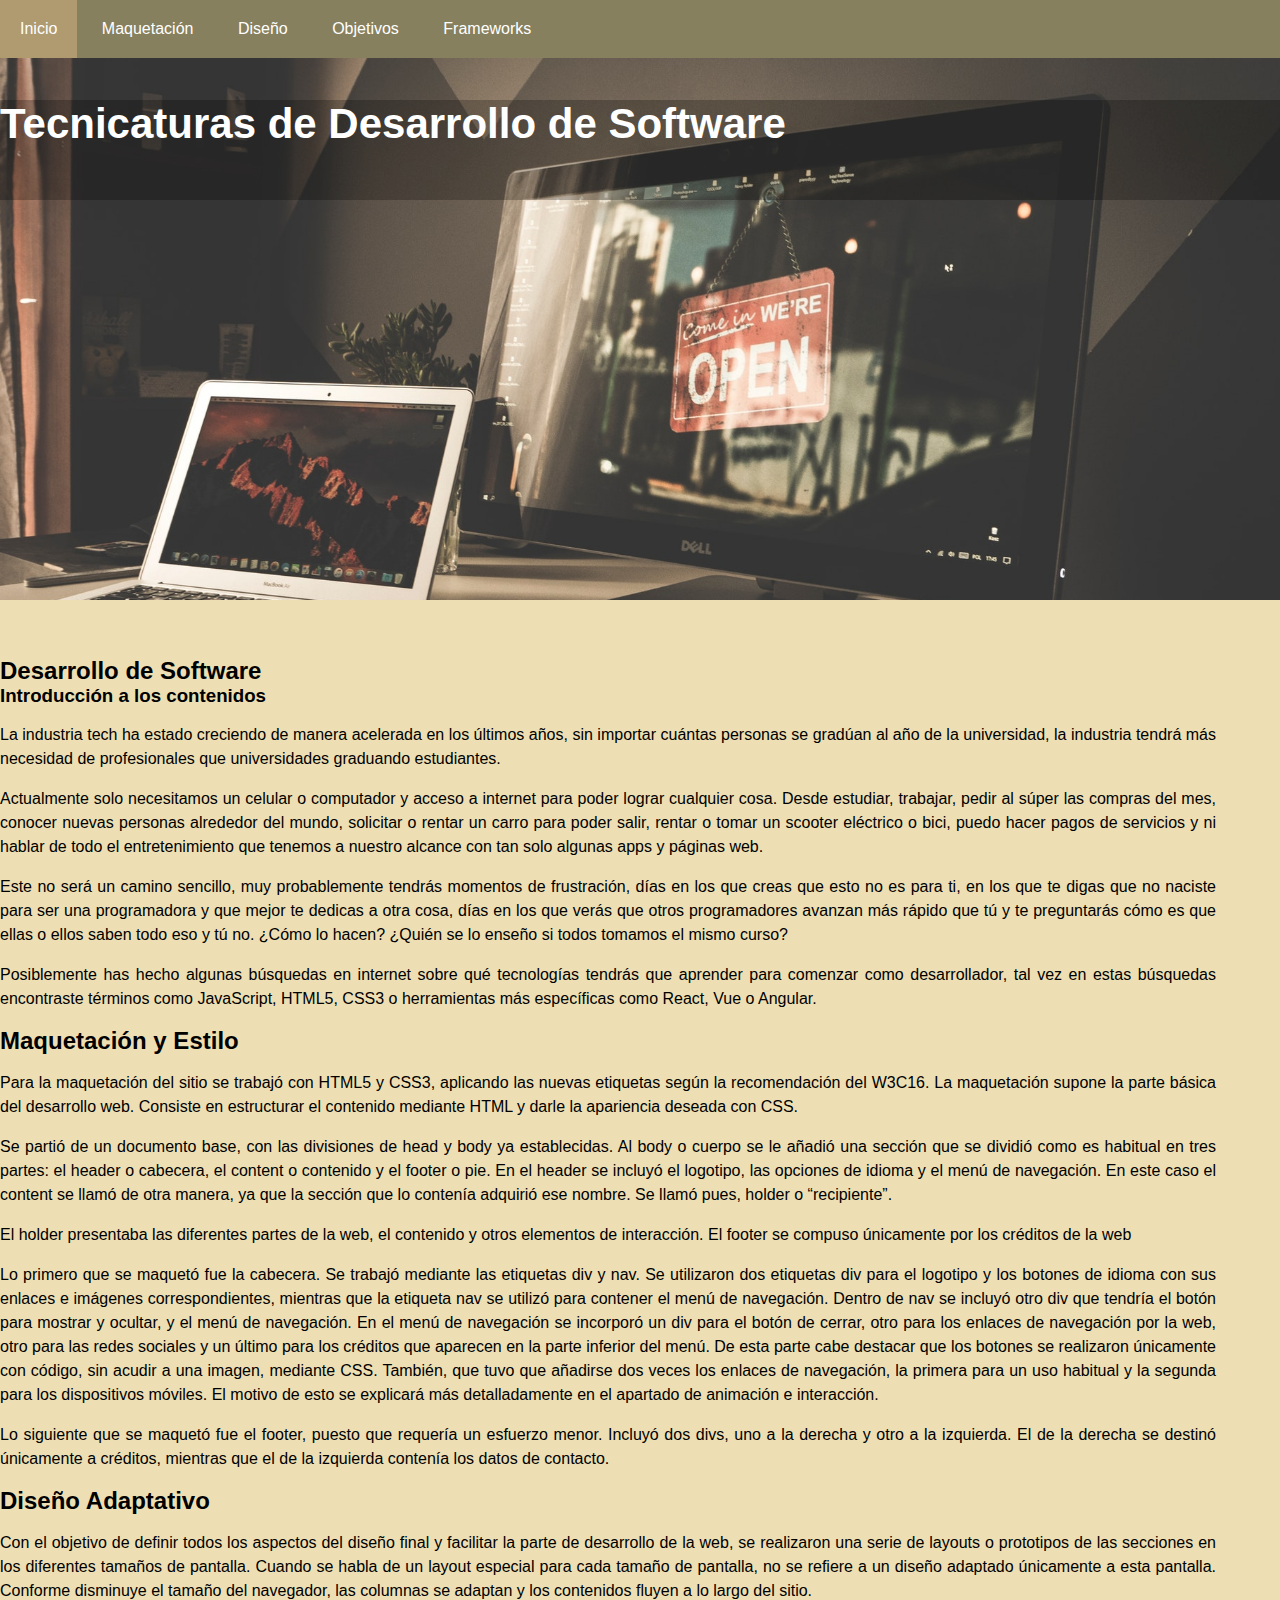
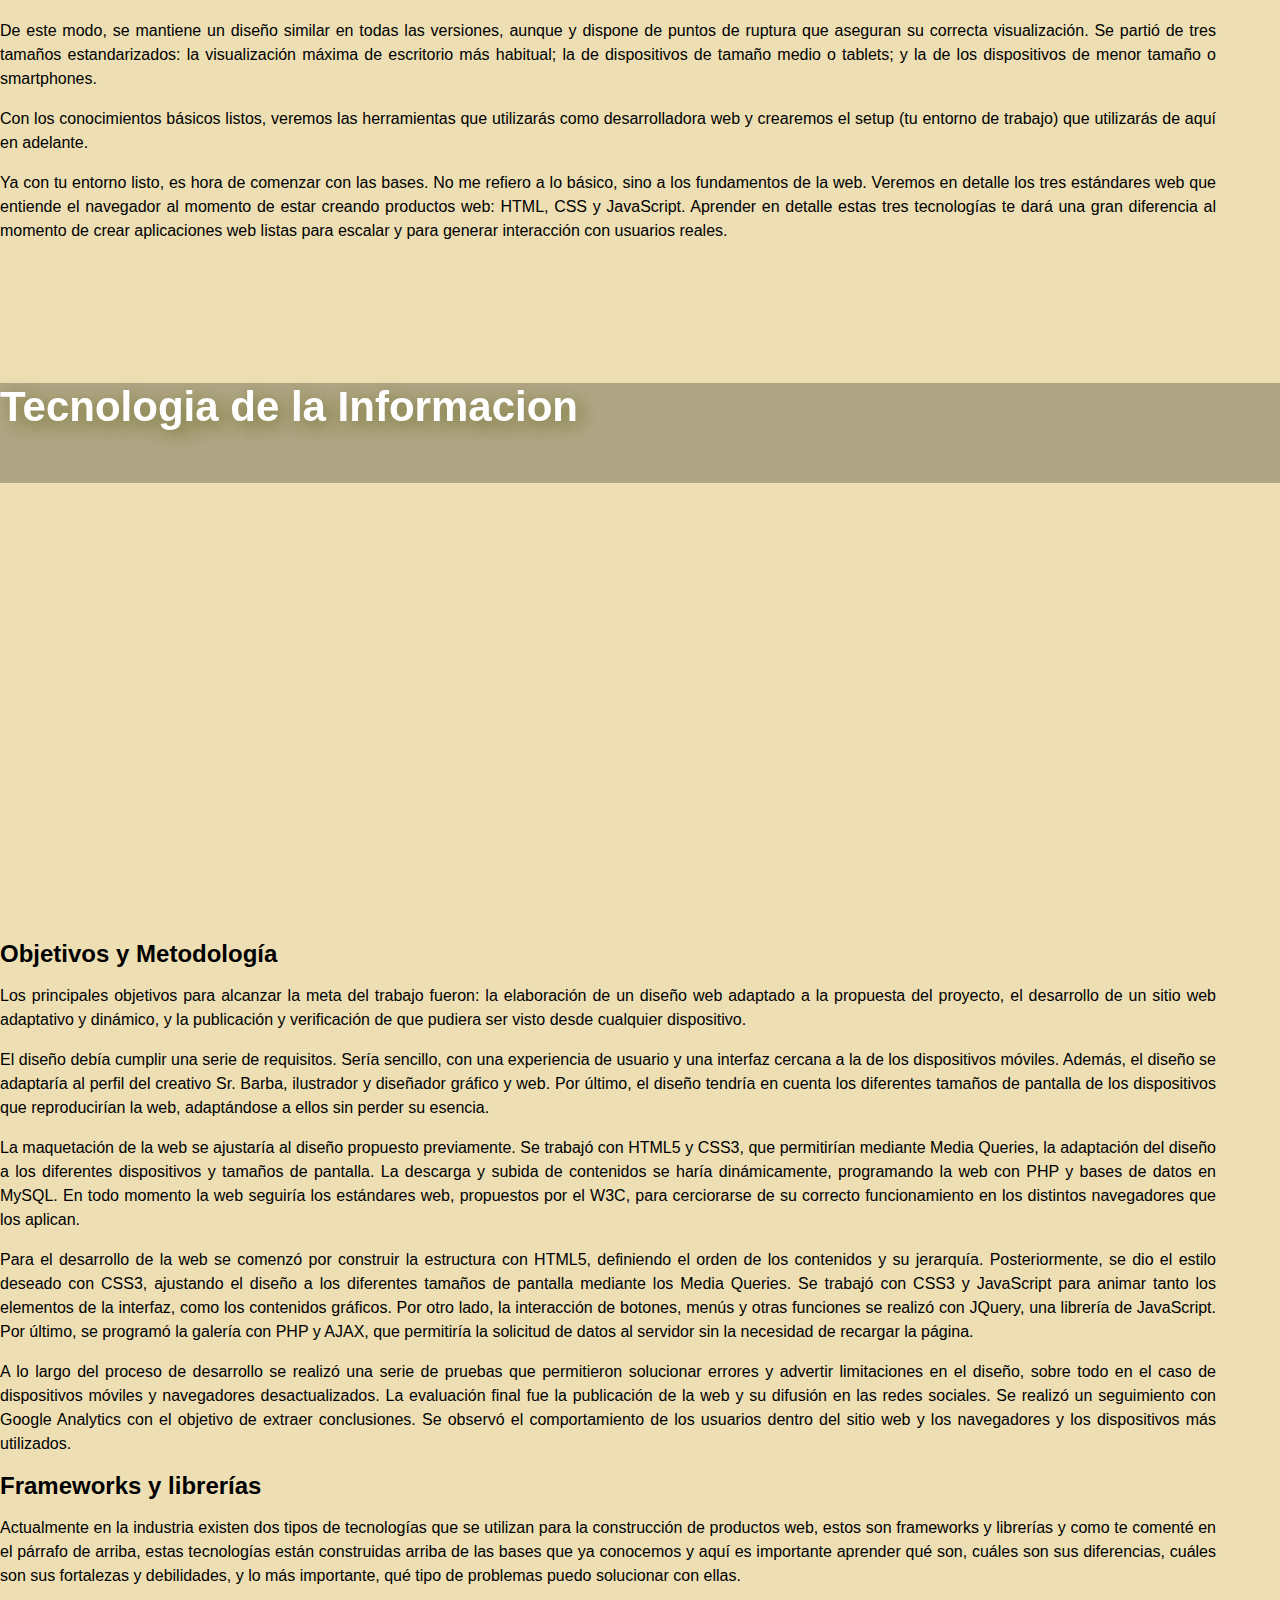
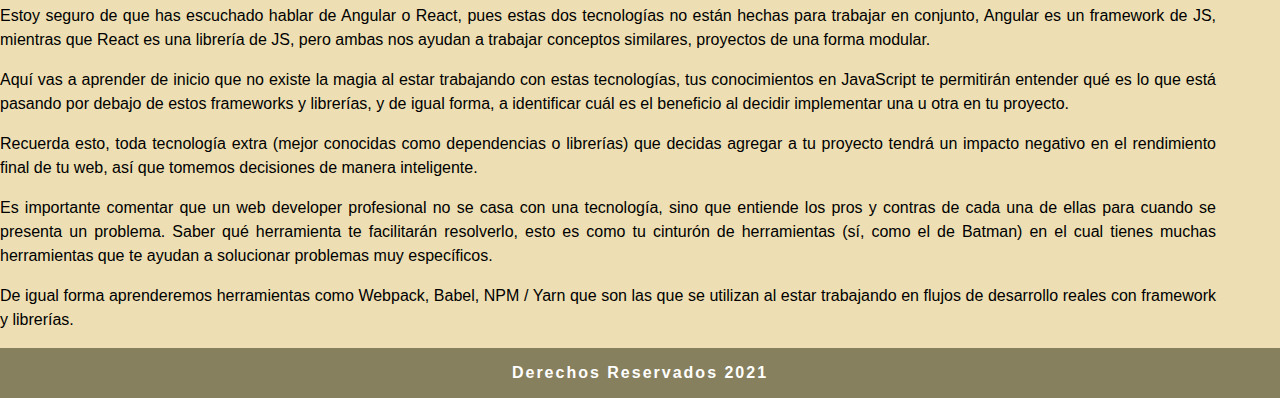
<file: index.html>
<!DOCTYPE html>
<html lang="es">
<head>
	<meta charset="UTF-8">
	<title>Ejercicio con un menú vertical</title>

	<!-- definimos el archivo externos de css que vamos utilizar para maquetar la página -->
	<link rel="stylesheet" href="menuvertical.css">

	
	
</head>
<body>
<header>

  <div class="placa">
    <h1>Tecnicaturas de Desarrollo de Software</h1>
  </div>

</header>

<nav>
	<ul>
					<li><a href="#inicio">Inicio</a></li>
					<li><a href="#maquetacion">Maquetación</a></li>
					<li><a href="#diseño">Diseño</a></li>
					<li><a href="#objetivos">Objetivos</a></li>
					<li><a href="#libreria">Frameworks</a></li>
	</ul>
</nav>

<div id="inicio"  ></div>	

<section >


	<h2>Desarrollo de Software</h2>
	<h3>Introducción a los contenidos </h3>

	<p>La industria tech ha estado creciendo de manera acelerada en los últimos años, sin importar cuántas personas se gradúan al año de la universidad, la industria tendrá más necesidad de profesionales que universidades graduando estudiantes.</p>

	<p>Actualmente solo necesitamos un celular o computador y acceso a internet para poder lograr cualquier cosa. Desde estudiar, trabajar, pedir al súper las compras del mes, conocer nuevas personas alrededor del mundo, solicitar o rentar un carro para poder salir, rentar o tomar un scooter eléctrico o bici, puedo hacer pagos de servicios y ni hablar de todo el entretenimiento que tenemos a nuestro alcance con tan solo algunas apps y páginas web.</p>
   <div id="maquetacion" ></div>
	<p>Este no será un camino sencillo, muy probablemente tendrás momentos de frustración, días en los que creas que esto no es para ti, en los que te digas que no naciste para ser una programadora y que mejor te dedicas a otra cosa, días en los que verás que otros programadores avanzan más rápido que tú y te preguntarás cómo es que ellas o ellos saben todo eso y tú no. ¿Cómo lo hacen? ¿Quién se lo enseño si todos tomamos el mismo curso?</p>

	<p>Posiblemente has hecho algunas búsquedas en internet sobre qué tecnologías tendrás que aprender para comenzar como desarrollador, tal vez en estas búsquedas encontraste términos como JavaScript, HTML5, CSS3 o herramientas más específicas como React, Vue o Angular.</p>
	

	<h2>Maquetación y Estilo</h2>

        <p>Para la maquetación del sitio se trabajó con HTML5 y CSS3, aplicando las nuevas etiquetas según la recomendación del W3C16. La maquetación supone la parte básica del desarrollo web. Consiste en estructurar el contenido mediante HTML y darle la apariencia deseada con CSS.</p>

        <p>Se partió de un documento base, con las divisiones de head y body ya establecidas. Al body o cuerpo se le añadió una sección que se dividió como es habitual en tres partes: el header o cabecera, el content o contenido y el footer o pie. En el header se incluyó el logotipo, las opciones de idioma y el menú de navegación. En este caso el content se llamó de otra manera, ya que la sección que lo contenía adquirió ese nombre. Se llamó pues, holder o “recipiente”.</p>

        <p>El holder presentaba las diferentes partes de la web, el contenido y otros elementos de interacción. El footer se compuso únicamente por los créditos de la web</p>
        
        <p>Lo primero que se maquetó fue la cabecera. Se trabajó mediante las etiquetas div y nav. Se utilizaron dos etiquetas div para el logotipo y los botones de idioma con sus enlaces e imágenes correspondientes, mientras que la etiqueta nav se utilizó para contener el menú de navegación. Dentro de nav se incluyó otro div que tendría el botón para mostrar y ocultar, y el menú de navegación. En el menú de navegación se incorporó un div para el botón de cerrar, otro para los enlaces de navegación por la web, otro para las redes sociales y un último para los créditos que aparecen en la parte inferior del menú. De esta parte cabe destacar que los botones se realizaron únicamente con código, sin acudir a una imagen, mediante CSS. También, que tuvo que añadirse dos veces los enlaces de navegación, la primera para un uso habitual y la segunda para los dispositivos móviles. El motivo de esto se explicará más detalladamente en el apartado de animación e interacción.</p>
        <div id="diseño" ></div>
        <p>Lo siguiente que se maquetó fue el footer, puesto que requería un esfuerzo menor. Incluyó dos divs, uno a la derecha y otro a la izquierda. El de la derecha se destinó únicamente a créditos, mientras que el de la izquierda contenía los datos de contacto.</p>


    <h2 >Diseño Adaptativo</h2>

        <p>Con el objetivo de definir todos los aspectos del diseño final y facilitar la parte de desarrollo de la web, se realizaron una serie de layouts o prototipos de las secciones en los diferentes tamaños de pantalla. Cuando se habla de un layout especial para cada tamaño de pantalla, no se refiere a un diseño adaptado únicamente a esta pantalla. Conforme disminuye el tamaño del navegador, las columnas se adaptan y los contenidos fluyen a lo largo del sitio.</p>

        <p>De este modo, se mantiene un diseño similar en todas las versiones, aunque y dispone de puntos de ruptura que aseguran su correcta visualización. Se partió de tres tamaños estandarizados: la visualización máxima de escritorio más habitual; la de dispositivos de tamaño medio o tablets; y la de los dispositivos de menor tamaño o smartphones.</p>

        <p>Con los conocimientos básicos listos, veremos las herramientas que utilizarás como desarrolladora web y crearemos el setup (tu entorno de trabajo) que utilizarás de aquí en adelante.</p>

        <p>Ya con tu entorno listo, es hora de comenzar con las bases. No me refiero a lo básico, sino a los fundamentos de la web. Veremos en detalle los tres estándares web que entiende el navegador al momento de estar creando productos web: HTML, CSS y JavaScript. Aprender en detalle estas tres tecnologías te dará una gran diferencia al momento de crear aplicaciones web listas para escalar y para generar interacción con usuarios reales.</p>
</section>
<div class="medio">
  <div class="texto">
    <h1 class="otro">Tecnologia de la Informacion</h1>
  </div>
  <div id="objetivos"></div>
</div>
<section>
    <h2 >Objetivos y Metodología</h2>

    	<p>Los principales objetivos para alcanzar la meta del trabajo fueron: la elaboración
      de un diseño web adaptado a la propuesta del proyecto, el desarrollo
      de un sitio web adaptativo y dinámico, y la publicación y verificación de
      que pudiera ser visto desde cualquier dispositivo.</p>
  
    	<p>El diseño debía cumplir una serie de requisitos. Sería sencillo, con una
      experiencia de usuario y una interfaz cercana a la de los dispositivos móviles.
      Además, el diseño se adaptaría al perfil del creativo Sr. Barba, ilustrador y diseñador
      gráfico y web. Por último, el diseño tendría en cuenta los diferentes
      tamaños de pantalla de los dispositivos que reproducirían la web, adaptándose
      a ellos sin perder su esencia.</p>  
  
      <p>La maquetación de la web se ajustaría al diseño propuesto previamente.
        Se trabajó con HTML5 y CSS3, que permitirían mediante Media Queries, la
        adaptación del diseño a los diferentes dispositivos y tamaños de pantalla. La
        descarga y subida de contenidos se haría dinámicamente, programando la
        web con PHP y bases de datos en MySQL. En todo momento la web seguiría
        los estándares web, propuestos por el W3C, para cerciorarse de su correcto
        funcionamiento en los distintos navegadores que los aplican.</p>
  
        <p>Para el desarrollo de la web se comenzó por construir la estructura con
          HTML5, definiendo el orden de los contenidos y su jerarquía. Posteriormente, se dio el estilo deseado con CSS3, 
          ajustando el diseño a los diferentes
          tamaños de pantalla mediante los Media Queries. Se trabajó con CSS3 y JavaScript
          para animar tanto los elementos de la interfaz, como los contenidos
          gráficos. Por otro lado, la interacción de botones, menús y otras funciones
          se realizó con JQuery, una librería de JavaScript. Por último, se programó la
          galería con PHP y AJAX, que permitiría la solicitud de datos al servidor sin la
          necesidad de recargar la página.</p>
          <div id="libreria">

          </div>
  
          <p>A lo largo del proceso de desarrollo se realizó una serie de pruebas que
            permitieron solucionar errores y advertir limitaciones en el diseño, sobre
            todo en el caso de dispositivos móviles y navegadores desactualizados. La
            evaluación final fue la publicación de la web y su difusión en las redes sociales.
            Se realizó un seguimiento con Google Analytics con el objetivo de extraer
            conclusiones. Se observó el comportamiento de los usuarios dentro del sitio
            web y los navegadores y los dispositivos más utilizados.</p>
 

	<h2 >Frameworks y librerías</h2>

	<p>Actualmente en la industria existen dos tipos de tecnologías que se utilizan para la construcción de productos web, estos son frameworks y librerías y como te comenté en el párrafo de arriba, estas tecnologías están construidas arriba de las bases que ya conocemos y aquí es importante aprender qué son, cuáles son sus diferencias, cuáles son sus fortalezas y debilidades, y lo más importante, qué tipo de problemas puedo solucionar con ellas.</p>

	<p>Estoy seguro de que has escuchado hablar de Angular o React, pues estas dos tecnologías no están hechas para trabajar en conjunto, Angular es un framework de JS, mientras que React es una librería de JS, pero ambas nos ayudan a trabajar conceptos similares, proyectos de una forma modular.</p>

	<p>Aquí vas a aprender de inicio que no existe la magia al estar trabajando con estas tecnologías, tus conocimientos en JavaScript te permitirán entender qué es lo que está pasando por debajo de estos frameworks y librerías, y de igual forma, a identificar cuál es el beneficio al decidir implementar una u otra en tu proyecto.</p>

	<p>Recuerda esto, toda tecnología extra (mejor conocidas como dependencias o librerías) que decidas agregar a tu proyecto tendrá un impacto negativo en el rendimiento final de tu web, así que tomemos decisiones de manera inteligente.</p>

	<p>Es importante comentar que un web developer profesional no se casa con una tecnología, sino que entiende los pros y contras de cada una de ellas para cuando se presenta un problema. Saber qué herramienta te facilitarán resolverlo, esto es como tu cinturón de herramientas (sí, como el de Batman) en el cual tienes muchas herramientas que te ayudan a solucionar problemas muy específicos.</p>

	<p>De igual forma aprenderemos herramientas como Webpack, Babel, NPM / Yarn que son las que se utilizan al estar trabajando en flujos de desarrollo reales con framework y librerías.</p>

</section>

<footer>
	<h4>Derechos Reservados 2021</h4>
</footer>


</body>
</html>
</file>
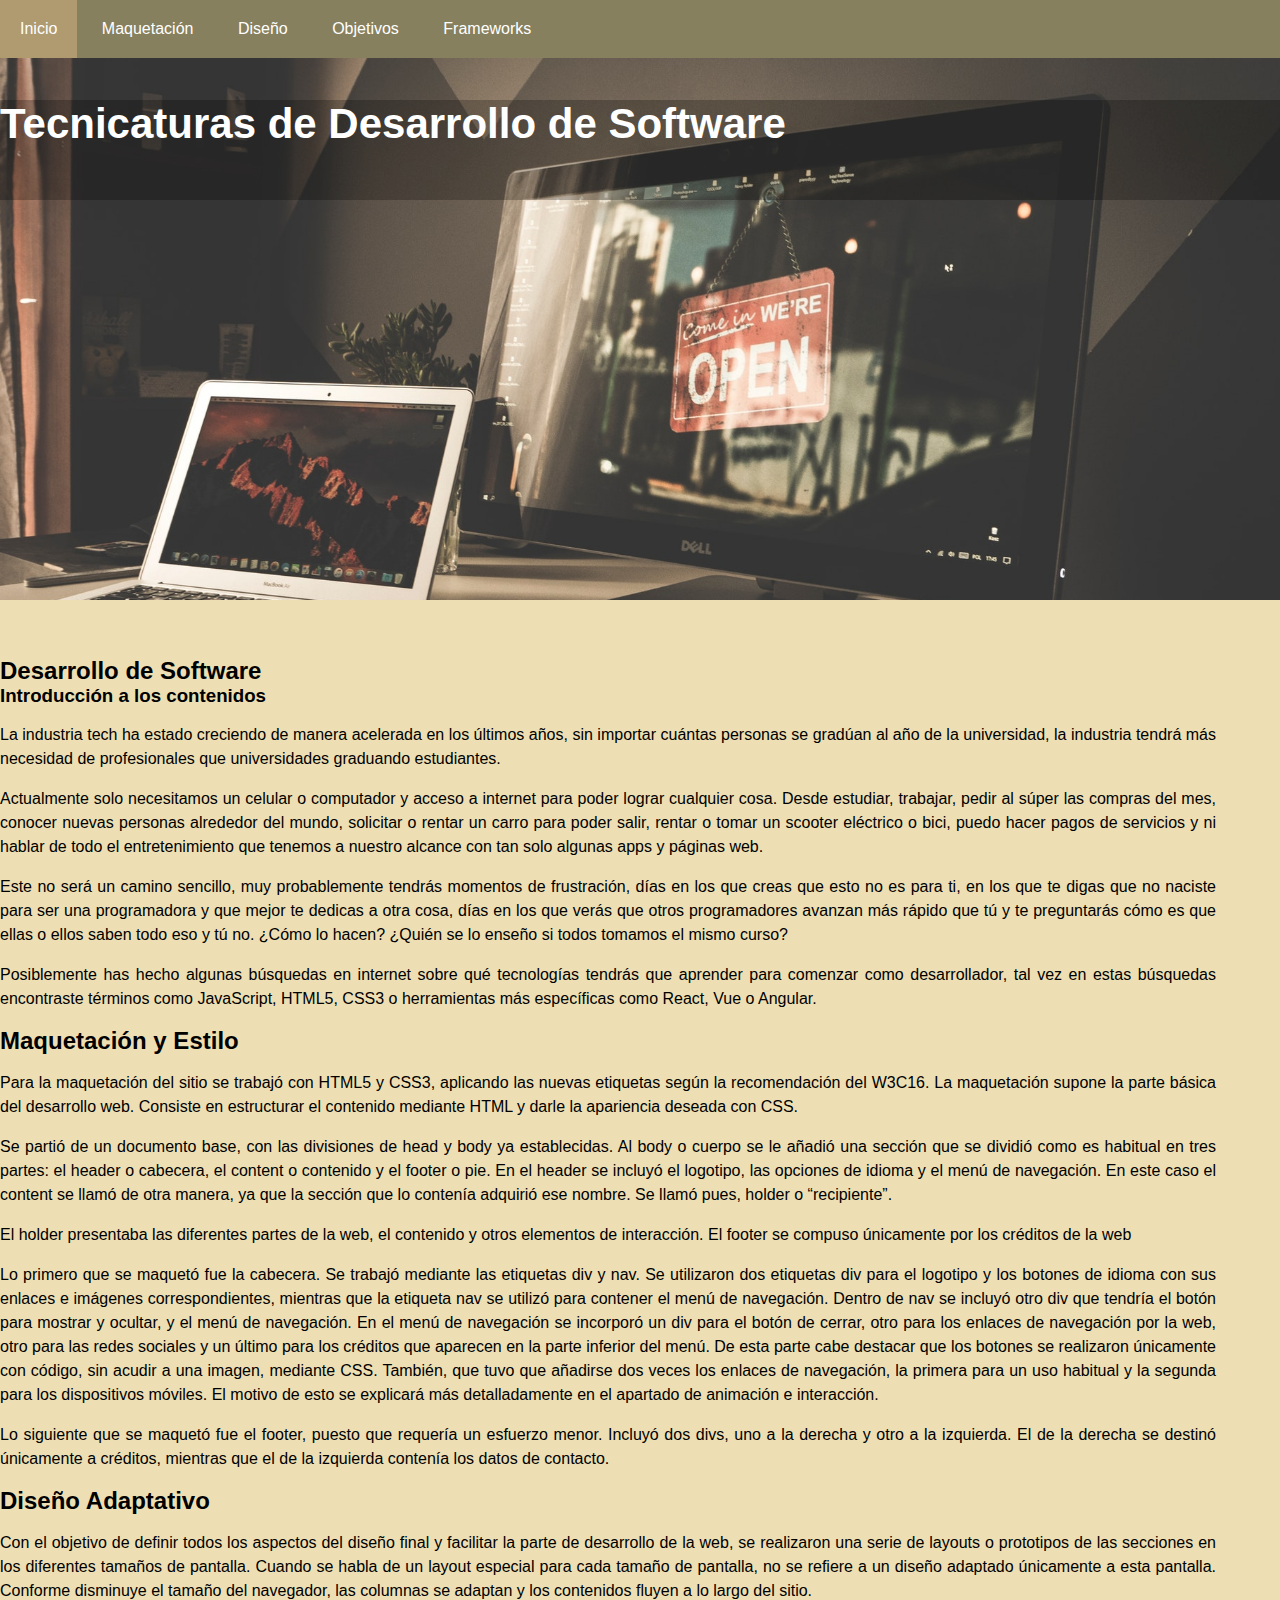
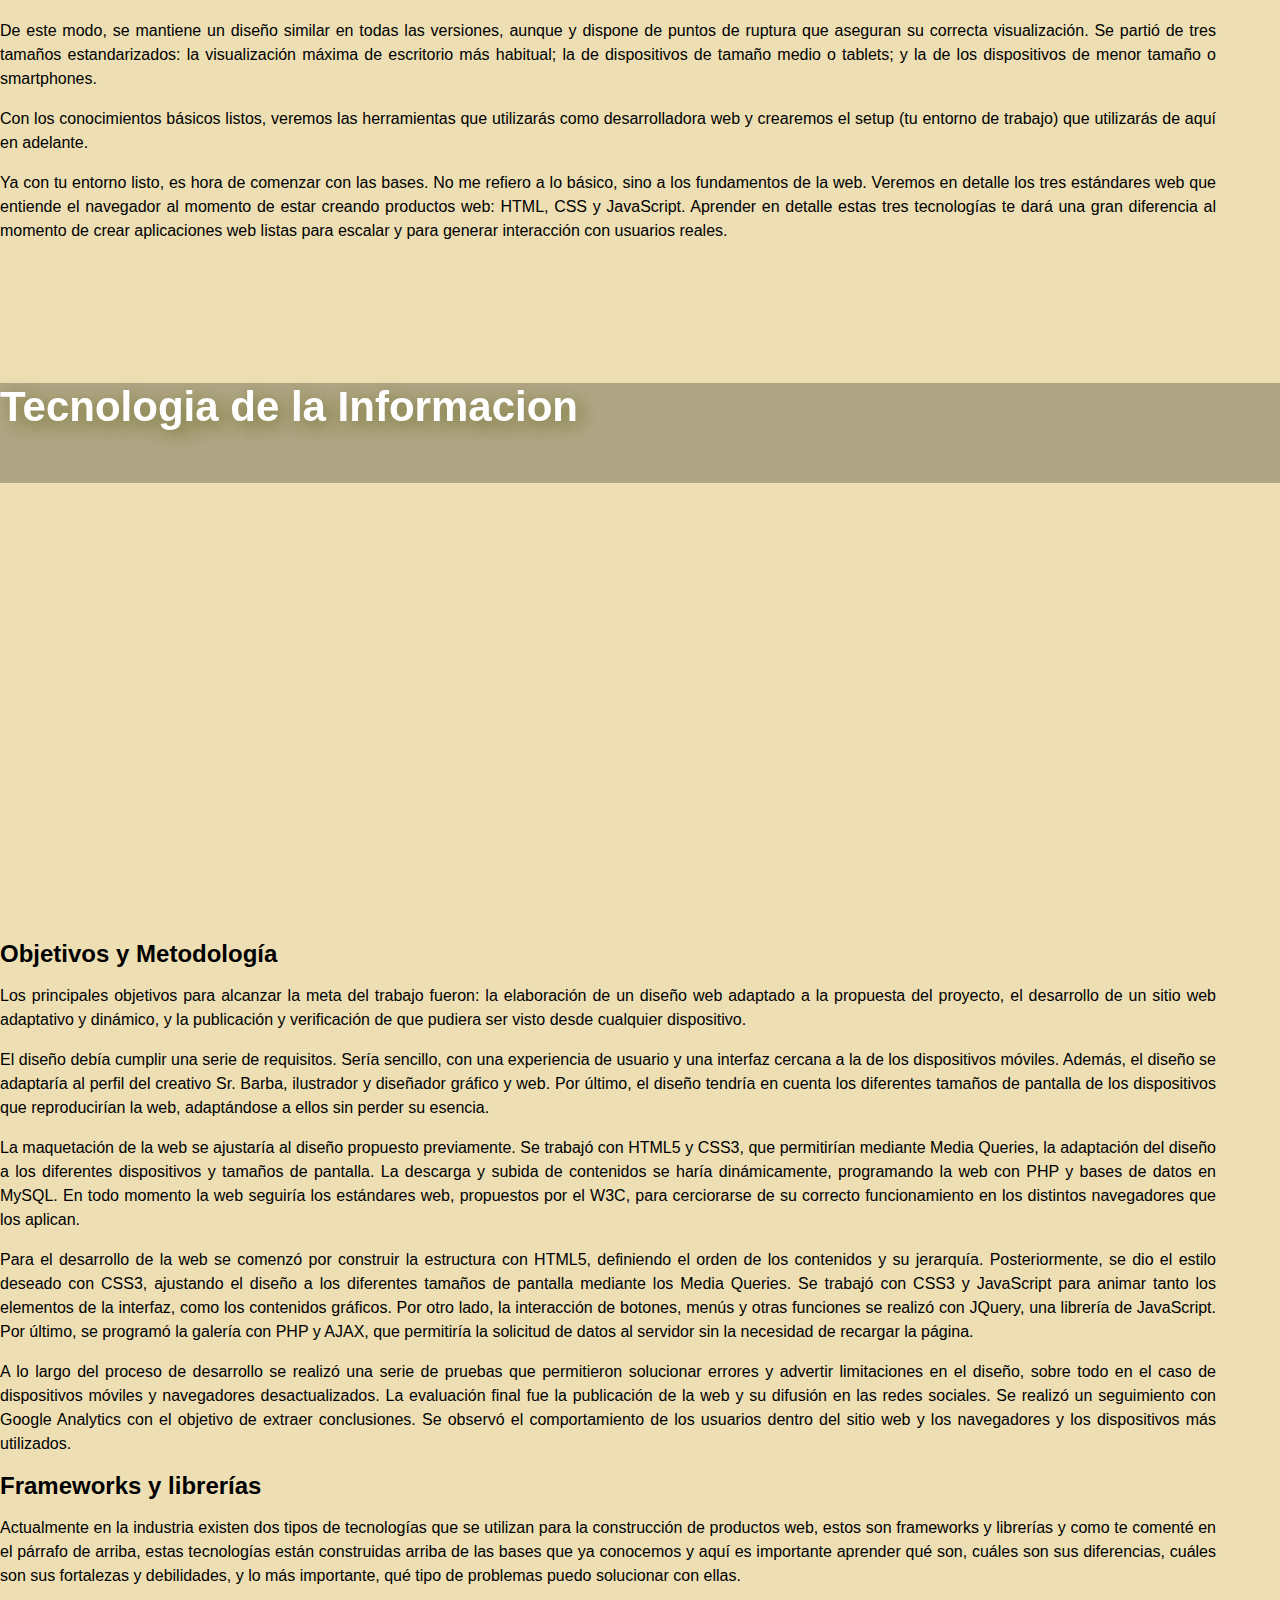
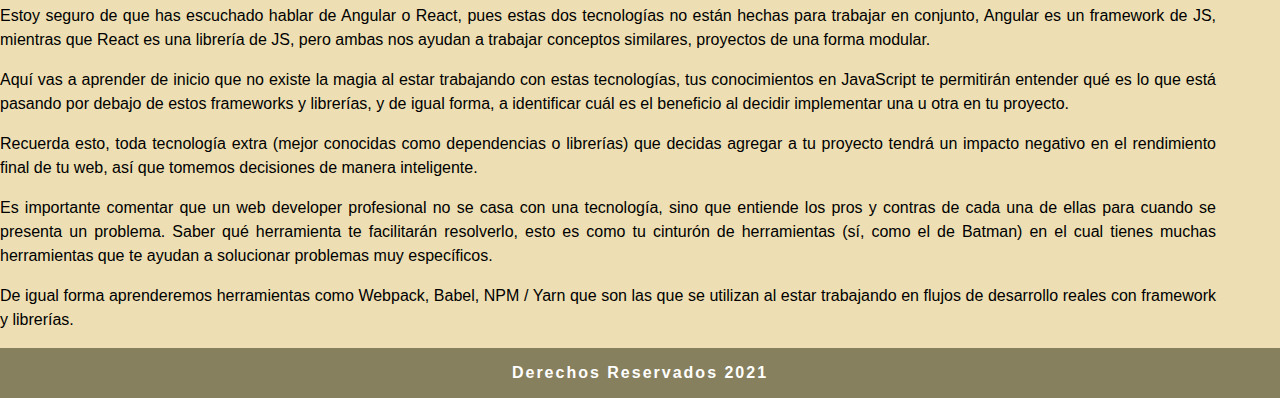
<file: encabezado imagen.html>
<!DOCTYPE html>
<html lang="es">
<head>
	<meta charset="UTF-8">
	<title>Ejercicio con un menú vertical</title>

	<!-- definimos el archivo externos de css que vamos utilizar para maquetar la página -->
	<link rel="stylesheet" href="menuvertical.css">

	
	
</head>
<body>
<header>

  <div class="placa">
    <h1>Tecnicaturas de Desarrollo de Software</h1>
  </div>

</header>

<nav>
	<ul>
					<li><a href="#inicio">Inicio</a></li>
					<li><a href="#maquetacion">Maquetación</a></li>
					<li><a href="#diseño">Diseño</a></li>
					<li><a href="#objetivos">Objetivos</a></li>
					<li><a href="#libreria">Frameworks</a></li>
	</ul>
</nav>

<div id="inicio"  ></div>	

<section >


	<h2>Desarrollo de Software</h2>
	<h3>Introducción a los contenidos </h3>

	<p>La industria tech ha estado creciendo de manera acelerada en los últimos años, sin importar cuántas personas se gradúan al año de la universidad, la industria tendrá más necesidad de profesionales que universidades graduando estudiantes.</p>

	<p>Actualmente solo necesitamos un celular o computador y acceso a internet para poder lograr cualquier cosa. Desde estudiar, trabajar, pedir al súper las compras del mes, conocer nuevas personas alrededor del mundo, solicitar o rentar un carro para poder salir, rentar o tomar un scooter eléctrico o bici, puedo hacer pagos de servicios y ni hablar de todo el entretenimiento que tenemos a nuestro alcance con tan solo algunas apps y páginas web.</p>
   <div id="maquetacion" ></div>
	<p>Este no será un camino sencillo, muy probablemente tendrás momentos de frustración, días en los que creas que esto no es para ti, en los que te digas que no naciste para ser una programadora y que mejor te dedicas a otra cosa, días en los que verás que otros programadores avanzan más rápido que tú y te preguntarás cómo es que ellas o ellos saben todo eso y tú no. ¿Cómo lo hacen? ¿Quién se lo enseño si todos tomamos el mismo curso?</p>

	<p>Posiblemente has hecho algunas búsquedas en internet sobre qué tecnologías tendrás que aprender para comenzar como desarrollador, tal vez en estas búsquedas encontraste términos como JavaScript, HTML5, CSS3 o herramientas más específicas como React, Vue o Angular.</p>
	

	<h2>Maquetación y Estilo</h2>

        <p>Para la maquetación del sitio se trabajó con HTML5 y CSS3, aplicando las nuevas etiquetas según la recomendación del W3C16. La maquetación supone la parte básica del desarrollo web. Consiste en estructurar el contenido mediante HTML y darle la apariencia deseada con CSS.</p>

        <p>Se partió de un documento base, con las divisiones de head y body ya establecidas. Al body o cuerpo se le añadió una sección que se dividió como es habitual en tres partes: el header o cabecera, el content o contenido y el footer o pie. En el header se incluyó el logotipo, las opciones de idioma y el menú de navegación. En este caso el content se llamó de otra manera, ya que la sección que lo contenía adquirió ese nombre. Se llamó pues, holder o “recipiente”.</p>

        <p>El holder presentaba las diferentes partes de la web, el contenido y otros elementos de interacción. El footer se compuso únicamente por los créditos de la web</p>
        
        <p>Lo primero que se maquetó fue la cabecera. Se trabajó mediante las etiquetas div y nav. Se utilizaron dos etiquetas div para el logotipo y los botones de idioma con sus enlaces e imágenes correspondientes, mientras que la etiqueta nav se utilizó para contener el menú de navegación. Dentro de nav se incluyó otro div que tendría el botón para mostrar y ocultar, y el menú de navegación. En el menú de navegación se incorporó un div para el botón de cerrar, otro para los enlaces de navegación por la web, otro para las redes sociales y un último para los créditos que aparecen en la parte inferior del menú. De esta parte cabe destacar que los botones se realizaron únicamente con código, sin acudir a una imagen, mediante CSS. También, que tuvo que añadirse dos veces los enlaces de navegación, la primera para un uso habitual y la segunda para los dispositivos móviles. El motivo de esto se explicará más detalladamente en el apartado de animación e interacción.</p>
        <div id="diseño" ></div>
        <p>Lo siguiente que se maquetó fue el footer, puesto que requería un esfuerzo menor. Incluyó dos divs, uno a la derecha y otro a la izquierda. El de la derecha se destinó únicamente a créditos, mientras que el de la izquierda contenía los datos de contacto.</p>


    <h2 >Diseño Adaptativo</h2>

        <p>Con el objetivo de definir todos los aspectos del diseño final y facilitar la parte de desarrollo de la web, se realizaron una serie de layouts o prototipos de las secciones en los diferentes tamaños de pantalla. Cuando se habla de un layout especial para cada tamaño de pantalla, no se refiere a un diseño adaptado únicamente a esta pantalla. Conforme disminuye el tamaño del navegador, las columnas se adaptan y los contenidos fluyen a lo largo del sitio.</p>

        <p>De este modo, se mantiene un diseño similar en todas las versiones, aunque y dispone de puntos de ruptura que aseguran su correcta visualización. Se partió de tres tamaños estandarizados: la visualización máxima de escritorio más habitual; la de dispositivos de tamaño medio o tablets; y la de los dispositivos de menor tamaño o smartphones.</p>

        <p>Con los conocimientos básicos listos, veremos las herramientas que utilizarás como desarrolladora web y crearemos el setup (tu entorno de trabajo) que utilizarás de aquí en adelante.</p>

        <p>Ya con tu entorno listo, es hora de comenzar con las bases. No me refiero a lo básico, sino a los fundamentos de la web. Veremos en detalle los tres estándares web que entiende el navegador al momento de estar creando productos web: HTML, CSS y JavaScript. Aprender en detalle estas tres tecnologías te dará una gran diferencia al momento de crear aplicaciones web listas para escalar y para generar interacción con usuarios reales.</p>
</section>
<div class="medio">
  <div class="texto">
    <h1 class="otro">Tecnologia de la Informacion</h1>
  </div>
  <div id="objetivos"></div>
</div>
<section>
    <h2 >Objetivos y Metodología</h2>

    	<p>Los principales objetivos para alcanzar la meta del trabajo fueron: la elaboración
      de un diseño web adaptado a la propuesta del proyecto, el desarrollo
      de un sitio web adaptativo y dinámico, y la publicación y verificación de
      que pudiera ser visto desde cualquier dispositivo.</p>
  
    	<p>El diseño debía cumplir una serie de requisitos. Sería sencillo, con una
      experiencia de usuario y una interfaz cercana a la de los dispositivos móviles.
      Además, el diseño se adaptaría al perfil del creativo Sr. Barba, ilustrador y diseñador
      gráfico y web. Por último, el diseño tendría en cuenta los diferentes
      tamaños de pantalla de los dispositivos que reproducirían la web, adaptándose
      a ellos sin perder su esencia.</p>  
  
      <p>La maquetación de la web se ajustaría al diseño propuesto previamente.
        Se trabajó con HTML5 y CSS3, que permitirían mediante Media Queries, la
        adaptación del diseño a los diferentes dispositivos y tamaños de pantalla. La
        descarga y subida de contenidos se haría dinámicamente, programando la
        web con PHP y bases de datos en MySQL. En todo momento la web seguiría
        los estándares web, propuestos por el W3C, para cerciorarse de su correcto
        funcionamiento en los distintos navegadores que los aplican.</p>
  
        <p>Para el desarrollo de la web se comenzó por construir la estructura con
          HTML5, definiendo el orden de los contenidos y su jerarquía. Posteriormente, se dio el estilo deseado con CSS3, 
          ajustando el diseño a los diferentes
          tamaños de pantalla mediante los Media Queries. Se trabajó con CSS3 y JavaScript
          para animar tanto los elementos de la interfaz, como los contenidos
          gráficos. Por otro lado, la interacción de botones, menús y otras funciones
          se realizó con JQuery, una librería de JavaScript. Por último, se programó la
          galería con PHP y AJAX, que permitiría la solicitud de datos al servidor sin la
          necesidad de recargar la página.</p>
          <div id="libreria">

          </div>
  
          <p>A lo largo del proceso de desarrollo se realizó una serie de pruebas que
            permitieron solucionar errores y advertir limitaciones en el diseño, sobre
            todo en el caso de dispositivos móviles y navegadores desactualizados. La
            evaluación final fue la publicación de la web y su difusión en las redes sociales.
            Se realizó un seguimiento con Google Analytics con el objetivo de extraer
            conclusiones. Se observó el comportamiento de los usuarios dentro del sitio
            web y los navegadores y los dispositivos más utilizados.</p>
 

	<h2 >Frameworks y librerías</h2>

	<p>Actualmente en la industria existen dos tipos de tecnologías que se utilizan para la construcción de productos web, estos son frameworks y librerías y como te comenté en el párrafo de arriba, estas tecnologías están construidas arriba de las bases que ya conocemos y aquí es importante aprender qué son, cuáles son sus diferencias, cuáles son sus fortalezas y debilidades, y lo más importante, qué tipo de problemas puedo solucionar con ellas.</p>

	<p>Estoy seguro de que has escuchado hablar de Angular o React, pues estas dos tecnologías no están hechas para trabajar en conjunto, Angular es un framework de JS, mientras que React es una librería de JS, pero ambas nos ayudan a trabajar conceptos similares, proyectos de una forma modular.</p>

	<p>Aquí vas a aprender de inicio que no existe la magia al estar trabajando con estas tecnologías, tus conocimientos en JavaScript te permitirán entender qué es lo que está pasando por debajo de estos frameworks y librerías, y de igual forma, a identificar cuál es el beneficio al decidir implementar una u otra en tu proyecto.</p>

	<p>Recuerda esto, toda tecnología extra (mejor conocidas como dependencias o librerías) que decidas agregar a tu proyecto tendrá un impacto negativo en el rendimiento final de tu web, así que tomemos decisiones de manera inteligente.</p>

	<p>Es importante comentar que un web developer profesional no se casa con una tecnología, sino que entiende los pros y contras de cada una de ellas para cuando se presenta un problema. Saber qué herramienta te facilitarán resolverlo, esto es como tu cinturón de herramientas (sí, como el de Batman) en el cual tienes muchas herramientas que te ayudan a solucionar problemas muy específicos.</p>

	<p>De igual forma aprenderemos herramientas como Webpack, Babel, NPM / Yarn que son las que se utilizan al estar trabajando en flujos de desarrollo reales con framework y librerías.</p>

</section>

<footer>
	<h4>Derechos Reservados 2021</h4>
</footer>


</body>
</html>
</file>
<file: menuvertical.css>
*{
    padding: 0;
    margin: 0;
    box-sizing: border-box;
}
body{
    background-color: #EDDFB3;
    font-family: 'Lucida Sans', 'Lucida Sans Regular', 'Lucida Grande', 'Lucida Sans Unicode', Geneva, Verdana, sans-serif;
}
header{
    width: 100%;
    height: 600px;
    background-image: url("imagenes/pexels-mateusz-dach-450035.jpg");
    background-position: center center;
    background-size: cover;
    background-attachment: fixed;
}
.placa{
    
    width: 100%;
    height: 100px;
    position: absolute;
    top: 100px;
    background-color: rgba(0, 0, 0, 0.247);

}

h1{
   font-size: 42px;
   color: #fff;
   margin: 20px o auto;


}
.texto{
    width: 100%;
    height: 100px;
    position: relative;
    top: 100px;
    background-color: rgba(0, 0, 0, 0.257);
}


.otro{
    font-size: 42px;
    color: #fff;
    margin: 40px auto;
    text-shadow: 5px 5px 20px rgb(108, 109, 36);
}
.medio{
    width: 100%;
    height: 600px;
    background-image: url("imagenes/pexels-bich-tran-1714341.jpg");
    background-position: center center;
    background-size: cover;
    background-attachment: fixed;
}
nav{
    width: 100%;
    background-color: #87805E;
    color: white;
    position: fixed;
    top: 0;
}
nav ul{
    list-style: none;
}
nav li{
    display: inline-block;
    padding: 5px;
}
nav ul li a{
    display: block;
    padding: 15px;
    color: #fff;
    text-decoration: none;
}
nav ul li:hover{
    background: #B09B71;
}
section{
    padding-top: 15px;
    width: 95%;
    margin-top: 42px;
    text-align: justify;
}
p{
    margin: 16px 0;
    line-height: 150%;
}
footer{
    width: 100%;
    height: 50px;
    background-color: #87805E;
    color: white;
    text-align: center;
    line-height: 50px;
    letter-spacing: 2px;
}
</file>
